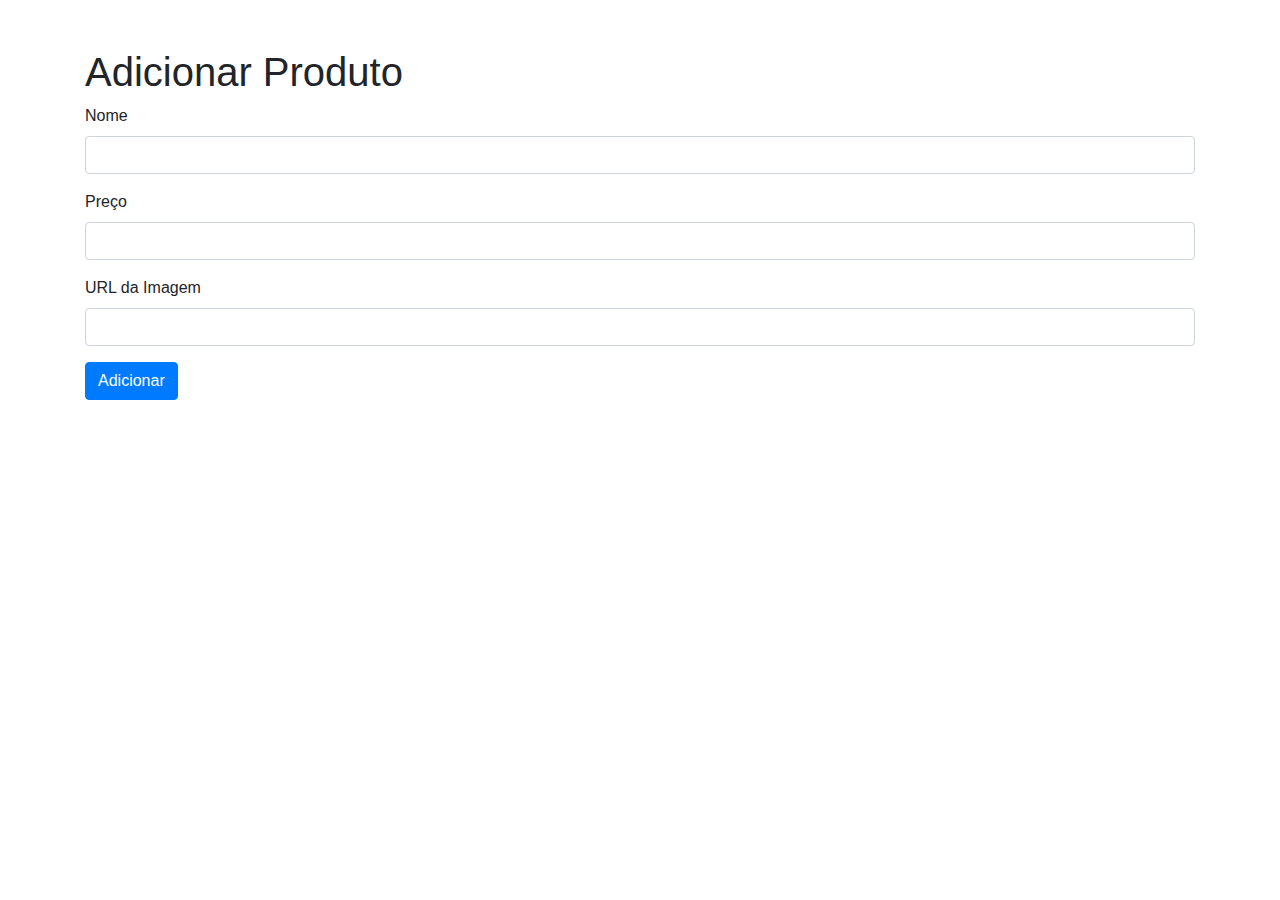
<file: templates/create.html>
<!DOCTYPE html>
<html lang="pt-br">
<head>
    <meta charset="UTF-8">
    <meta name="viewport" content="width=device-width, initial-scale=1, shrink-to-fit=no">
    <link href="https://stackpath.bootstrapcdn.com/bootstrap/4.5.2/css/bootstrap.min.css" rel="stylesheet">
    <title>Adicionar Produto - Loja de Carros</title>
</head>
<body>
    <div class="container mt-5">
        <h1>Adicionar Produto</h1>
        <form action="/create" method="POST">
            <div class="form-group">
                <label for="nome">Nome</label>
                <input type="text" class="form-control" id="nome" name="nome" required>
            </div>
            <div class="form-group">
                <label for="preco">Preço</label>
                <input type="text" class="form-control" id="preco" name="preco" required>
            </div>
            <div class="form-group">
                <label for="imagem">URL da Imagem</label>
                <input type="text" class="form-control" id="imagem" name="imagem">
            </div>
            <button type="submit" class="btn btn-primary">Adicionar</button>
        </form>
    </div>

    <script src="https://code.jquery.com/jquery-3.5.1.slim.min.js"></script>
    <script src="https://cdn.jsdelivr.net/npm/bootstrap@4.5.2/dist/js/bootstrap.bundle.min.js"></script>
</body>
</html>
</file>
